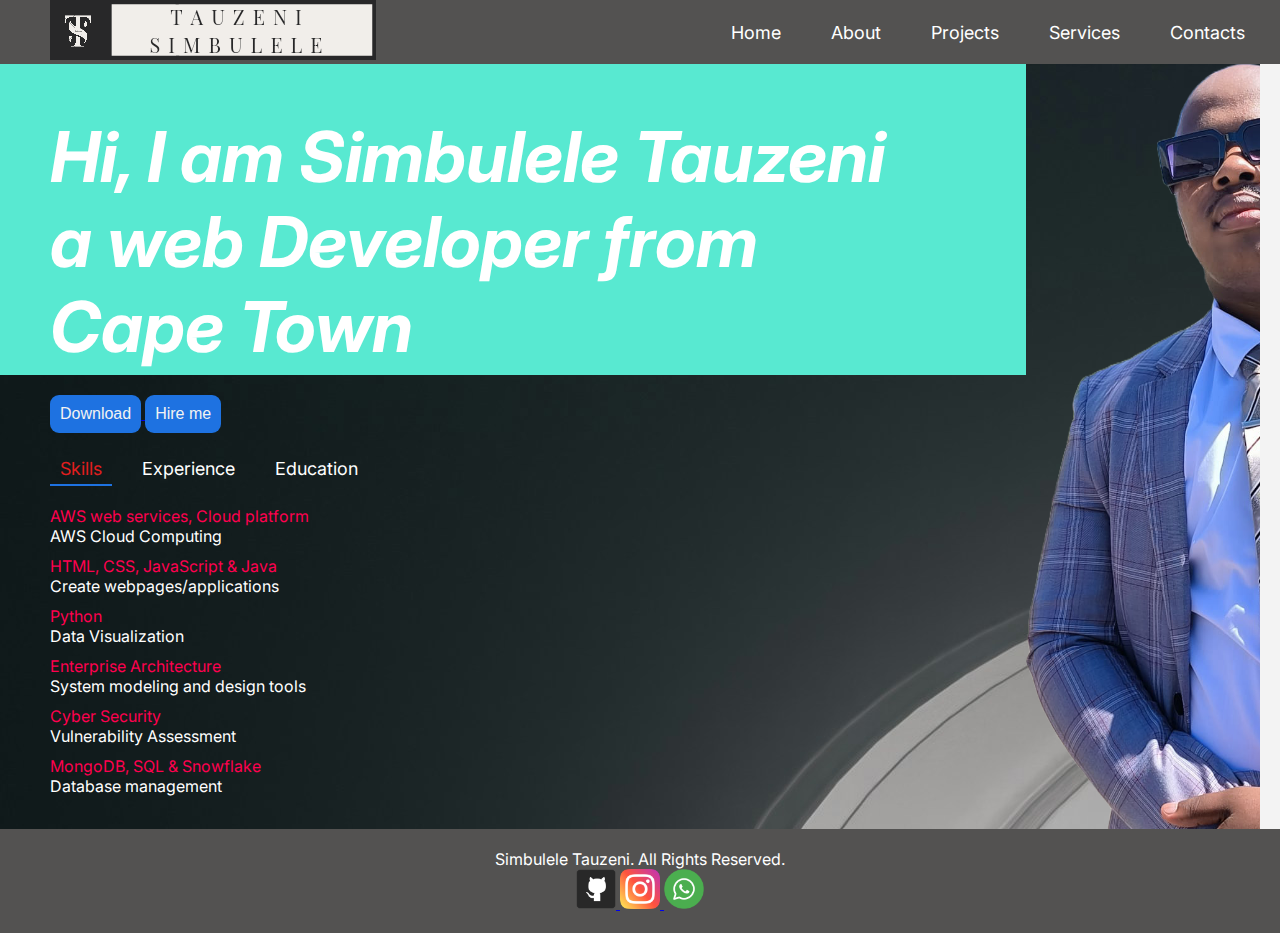
<file: index.html>
<!DOCTYPE html>
<html lang="en-US">
  <head>
    <meta charset="utf-8"/>
    <meta name="viewport" content="width=device-width, initial-scale=1.0">
    <link href="stylesheet.css" rel="stylesheet">
    <link rel="stylesheet" href="https://fonts.googleapis.com/css?family=Inter">
    <link rel="icon" type="image/x-icon" href="logo2.png">
    <title>My Portfolio</title> 
  </head>

  <body>
    <header>
      <nav class="navigation-bar">
        <span class="toggle-button">&#9776;</span>
        <a href="#" class="logo"><img src="logo2.png" height="60px" style="padding: 0;"></a>
        <ul class="main-menu">
          <li><a href="index.html" class="menu-item">Home</a></li>
          <li><a href="about.html" class="menu-item">About</a></li>
          <li><a href="projects.html" class="menu-item">Projects</a></li>
          <li><a href="services.html" class="menu-item">Services</a></li>
          <li><a href="contacts.html" class="menu-item">Contacts</a></li>
        </ul>
      </nav>
    </header>

    <div class="home-grid-container">
      <div class="home-item1 w3-animate-right">
        <b><i>Hi, I am Simbulele Tauzeni<br> a web Developer from <br>Cape Town</b></i>
      </div>
      <div class="home-item2"></div>
      <div class="home-item3"></div>  

      <div class="home-item4">
        <a href="Simbulele Tauzeni.pdf" download="Simbulele Tauzeni CV">
          <button class="homepage-button">Download</button>
        </a>
        <a href="contacts.html">
          <button class="homepage-button">Hire me</button>
        </a>

        <div class="tab-titles">
          <p class="tab-links active-link" onclick="opentab('skills')">Skills</p>
          <p class="tab-links" onclick="opentab('Experience')">Experience</p>
          <p class="tab-links" onclick="opentab('Education')">Education</p>
        </div>
        <div class="tab-contents active-tab" id="skills">
          <ul>
            <li><span>AWS web services, Cloud platform </span> AWS Cloud Computing</li>
            <li><span>HTML, CSS, JavaScript & Java</span>Create webpages/applications</li>
            <li><span>Python</span>Data Visualization</li>
            <li><span>Enterprise Architecture</span>System modeling and design tools</li>
            <li><span>Cyber Security</span>Vulnerability Assessment</li>
            <li><span>MongoDB, SQL & Snowflake</span>Database management</li>
          </ul>
        </div>
        <div class="tab-contents" id="Experience">
          <ul>
            <li><span>CAPACITI</span><br>Software Development and Automation testing</li>
            <li><span>IFORITWORLD</span><br>Marketing and sales</li>
            <li><span>Ennovators</span><br>System Development</li>
          </ul>
        </div>
        <div class="tab-contents" id="Education">
          <ul>
            <li><br>Diploma ICT Support Services</li>
            <li>AWS Certified Cloud Practitioner</li>
            <li>CISSP Information System Security Professional</li>
            <li>TOGAF 9 combine level 1 & 2.</li>
            <li>Junior Cybersecurity Analyst</li>
            <li>CCNAV7 Introduction to Networks</li>
            <li>Aspire Leaders Program</li>
          </ul>
        </div>
      </div>
    </div>

    <footer>
      <p>Simbulele Tauzeni. All Rights Reserved.</p>
      <a href="https://github.com/Simbulele2024">
        <img src="github.png" alt="github Icon" height="40">
    </a>
    <a href="https://www.instagram.com/simbulele_tauzeni?igsh=b2h3eHJ3c2o1MG5v">
        <img src="instagram.png" alt="instagram Icon" height="40">
    </a>
    <a href="https://wa.me/qr/GDDQ3S6IMNGFB1">
        <img src="whatsapp.png" alt="whatsapp Icon" height="40">
    </a>
    </footer>

    <script src="script.js"></script>
  </body>
</html>
</file>
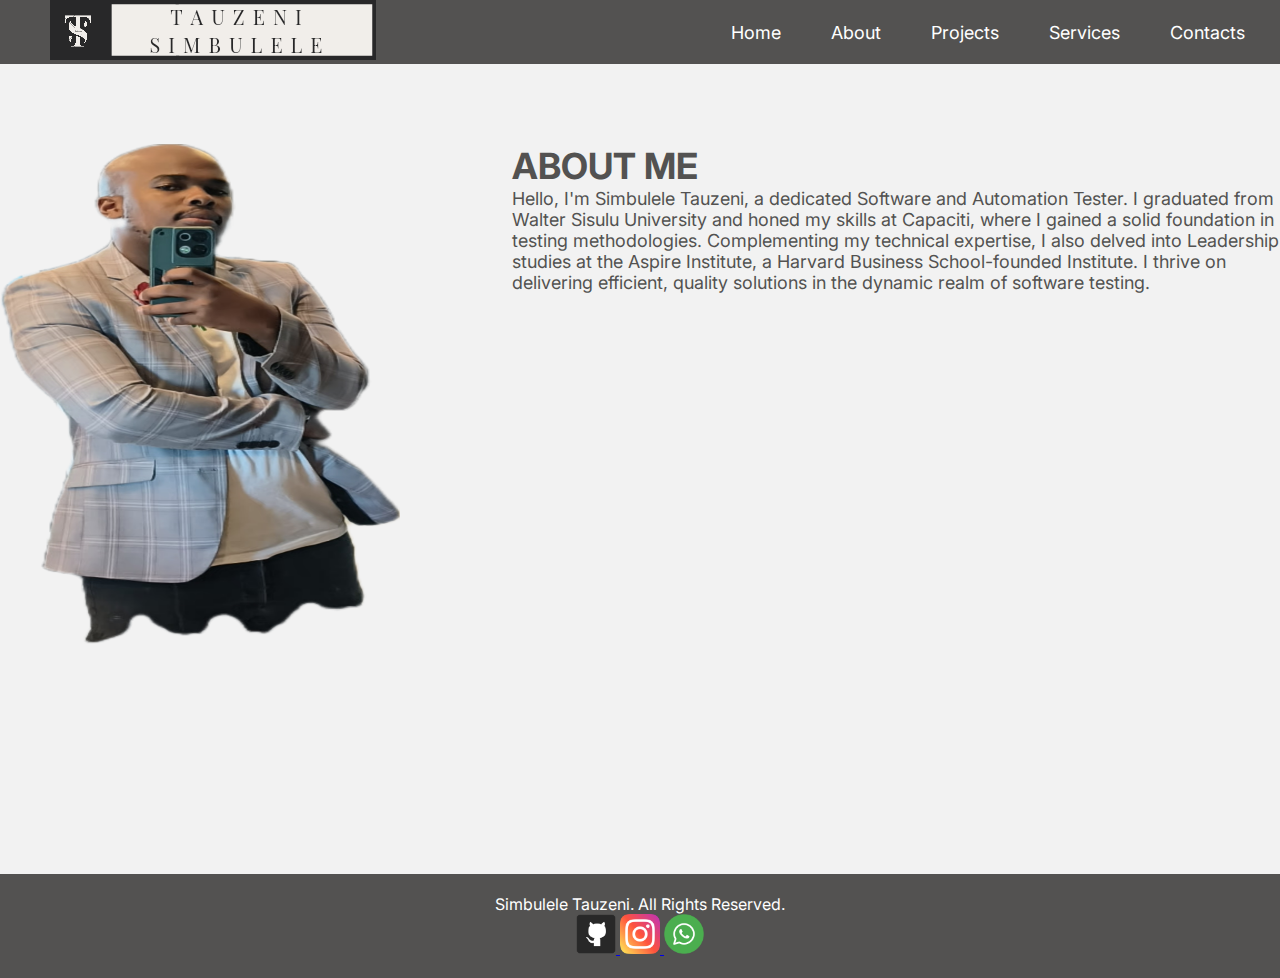
<file: about.html>
<!DOCTYPE html>
<html lang="en-US">
<head>
    <meta charset="utf-8"/>
    <meta name="viewport" content="width=device-width, initial-scale=1.0">
    <link href="stylesheet.css" rel="stylesheet">
    <link rel="stylesheet" href="https://fonts.googleapis.com/css?family=Inter">
    <link rel="icon" type="image/x-icon" href="logo2.png">
    <title>My Portfolio</title> 
</head>

<body>
    <header>
        <nav class="navigation-bar">
            <span class="toggle-button">&#9776;</span>
            <a href="#" class="logo">
                <img src="logo2.png" height="60px" alt="Logo">
            </a>
            <ul class="main-menu">
                <li><a href="index.html" class="menu-item">Home</a></li>
                <li><a href="about.html" class="menu-item">About</a></li>
                <li><a href="projects.html" class="menu-item">Projects</a></li>
                <li><a href="services.html" class="menu-item">Services</a></li>
                <li><a href="contacts.html" class="menu-item">Contacts</a></li>
            </ul>
        </nav>
    </header>

    <div id="about">
        <div class="row">
            <div class="about-col-1">
                <img src="LS20240307095058.png" height="500px" alt="Simbulele Tauzeni">
            </div>
            <div class="about-col-2">
                <div class="my-text">
                    <h1 class="sub-title1">ABOUT ME</h1>
                    <p>
                        Hello, I'm Simbulele Tauzeni, a dedicated Software and Automation Tester.
                        I graduated from Walter Sisulu University and honed my skills at Capaciti, where
                        I gained a solid foundation in testing methodologies. Complementing my technical expertise,
                        I also delved into Leadership studies at the Aspire Institute, a Harvard Business School-founded Institute.
                        I thrive on delivering efficient, quality solutions in the dynamic realm of software testing.
                    </p>
                </div>
            </div>
        </div>
    </div>

    <footer>
        <p>Simbulele Tauzeni. All Rights Reserved.</p>
        <div class="social-links">
            <a href="https://github.com/Simbulele2024">
                <img src="github.png" alt="GitHub Icon" height="40">
            </a>
            <a href="https://www.instagram.com/simbulele_tauzeni?igsh=b2h3eHJ3c2o1MG5v">
                <img src="instagram.png" alt="Instagram Icon" height="40">
            </a>
            <a href="https://wa.me/qr/GDDQ3S6IMNGFB1">
                <img src="whatsapp.png" alt="WhatsApp Icon" height="40">
            </a>
        </div>
    </footer>
</body>
</html>
</file>
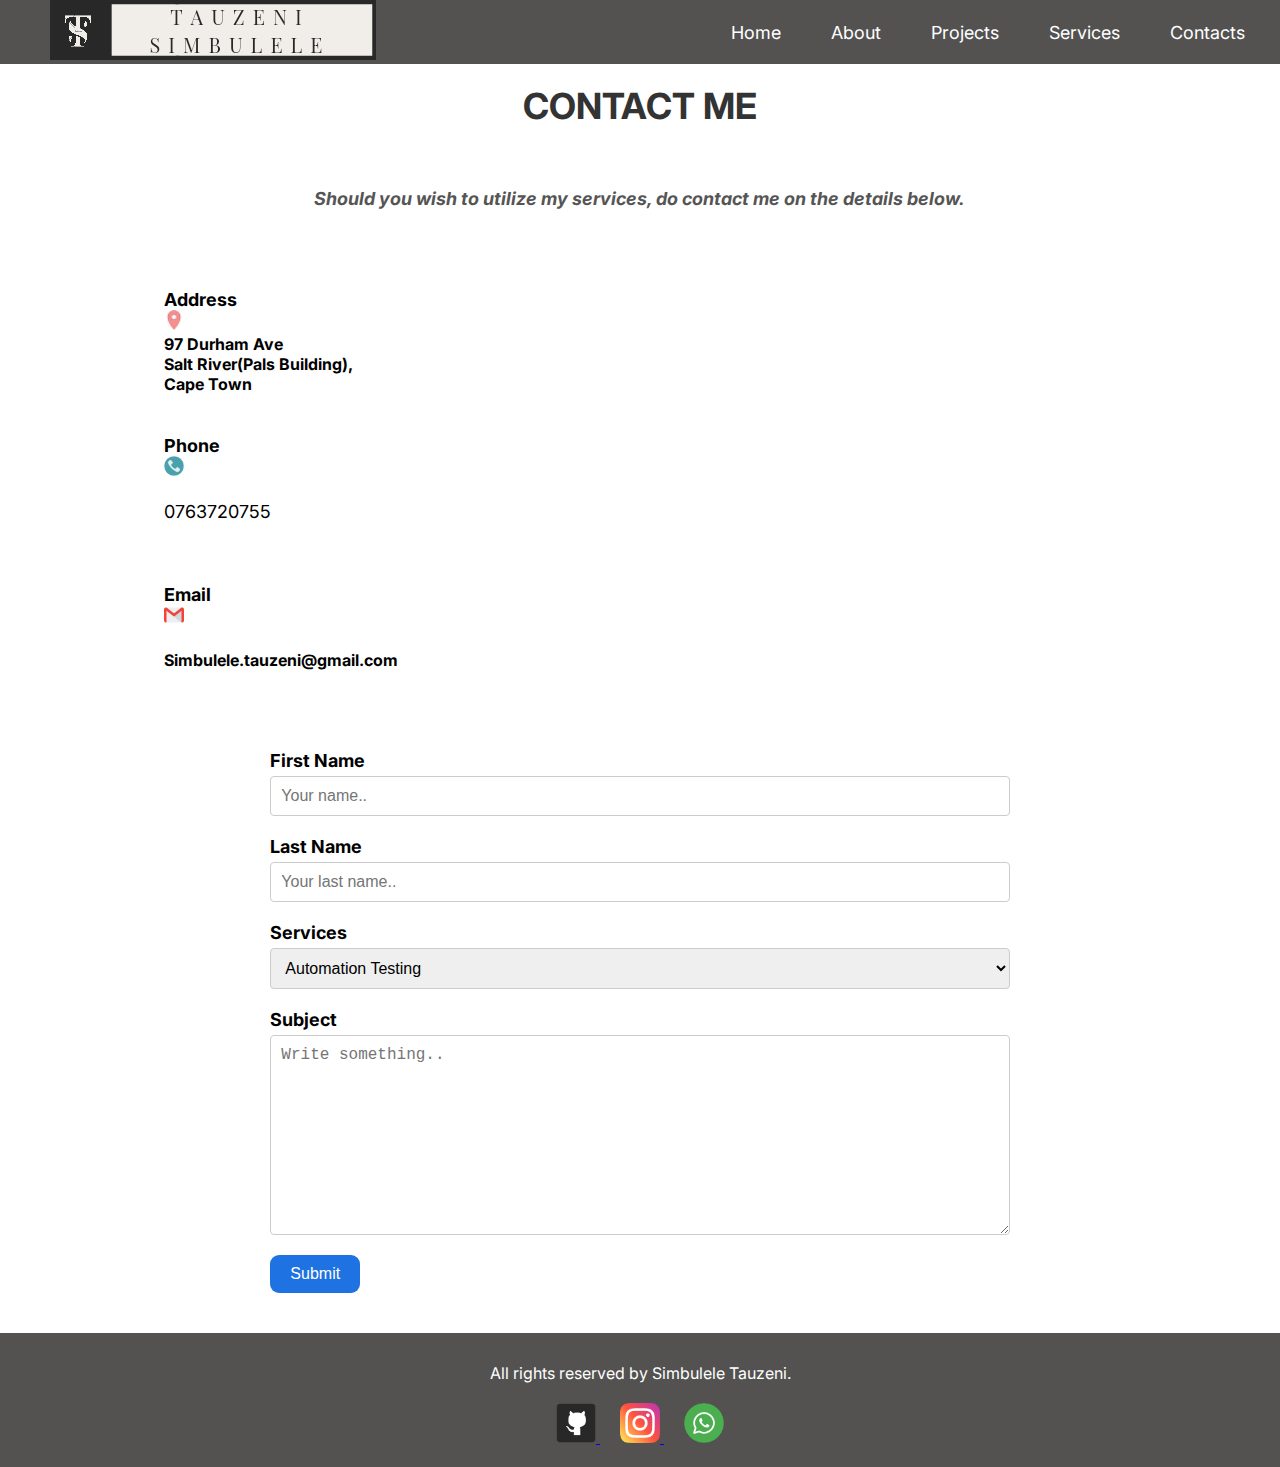
<file: contacts.html>
<!DOCTYPE html>
<html lang="en-US">
<head>
    <meta charset="utf-8"/>
    <meta name="viewport" content="width=device-width, initial-scale=1.0">
    <link href="stylesheet.css" rel="stylesheet">
    <link rel="stylesheet" href="https://fonts.googleapis.com/css?family=Inter">
    <link rel="icon" type="image/x-icon" href="logo2.png">
    <title>My Portfolio</title> 
</head>

<body>
    <header>
        <nav class="navigation-bar">
            <span class="toggle-button">&#9776;</span>
            <a href="#" class="logo"><img src="logo2.png" height="60px" alt="Logo"></a>
            <ul class="main-menu">
                <li><a href="index.html" class="menu-item">Home</a></li>
                <li><a href="about.html" class="menu-item">About</a></li>
                <li><a href="projects.html" class="menu-item">Projects</a></li>
                <li><a href="services.html" class="menu-item">Services</a></li>
                <li><a href="contacts.html" class="menu-item">Contacts</a></li>
            </ul>
        </nav>
    </header>

    <section>
        <div class="section-header">
            <div class="container">
                <h1>CONTACT ME</h1><br><br><br>
                <p><em><b>Should you wish to utilize my services, do contact me on the details below.</b></em></p>
            </div>
        </div>
        <div class="container">
            <div class="row">
                <div class="contact-info">
                    <div class="contact-info-item">
                        <div class="contact-info-icon">
                            <i class="fas fa-home"></i>
                        </div>
                        <div class="contact-info-content">
                            <h4>Address</h4>
                            <img src="icons8-location-pin-16.png" height="20px" alt="Location Icon"><br>
                            <h3>97 Durham Ave <br>Salt River(Pals Building),<br>Cape Town</h3>
                        </div>
                    </div><br>
                    <div class="contact-info-item">
                        <div class="contact-info-icon">
                            <i class="fas fa-phone"></i>
                        </div>
                        <div class="contact-info-content">
                            <h4>Phone</h4>
                            <img src="icons8-phone-64.png" height="20px" alt="Phone Icon"><br><br>
                            <p>0763720755</p>
                        </div>
                    </div><br><br>
                    <div class="contact-info-item">
                        <div class="contact-info-icon">
                            <i class="fas fa-envelope"></i>
                        </div>
                        <div class="contact-info-content">
                            <h4>Email</h4>
                            <img src="732200.png" height="20px" alt="Email Icon"><br><br>
                            <h3>Simbulele.tauzeni@gmail.com</h3>
                        </div>
                    </div>
                </div><br><br>
                <div class="container">
                    <form id="contactForm">
                        <label for="fname">First Name</label>
                        <input type="text" id="fname" name="firstname" placeholder="Your name.." required>

                        <label for="lname">Last Name</label>
                        <input type="text" id="lname" name="lastname" placeholder="Your last name.." required>

                        <label for="inquiry">Services</label>
                        <select id="inquiry" name="inquiry">
                            <option value="Automation Testing">Automation Testing</option>
                            <option value="Web Design">Web Design</option>
                            <option value="Software Testing">Software Testing</option>
                            <option value="Enterprise Architecture">Enterprise Architecture</option>
                            <option value="Junior Cybersecurity Analyst">Junior Cybersecurity Analyst</option>
                            <option value="AWS Cloud Computing">AWS Certified Cloud Practitioner</option>
                        </select>

                        <label for="subject">Subject</label>
                        <textarea id="subject" name="subject" placeholder="Write something.." style="height:200px" required></textarea>
                        <button type="submit">Submit</button>
                    </form>
                </div>
            </div>
        </div>
    </section>

    <footer class="footer">
        <p>All rights reserved by Simbulele Tauzeni.</p>
        <div class="social-links">
            <a href="https://github.com/Simbulele2024">
                <img src="github.png" alt="GitHub Icon" height="40">
            </a>
            <a href="https://www.instagram.com/simbulele_tauzeni?igsh=b2h3eHJ3c2o1MG5v">
                <img src="instagram.png" alt="Instagram Icon" height="40">
            </a>
            <a href="https://wa.me/qr/GDDQ3S6IMNGFB1">
                <img src="whatsapp.png" alt="WhatsApp Icon" height="40">
            </a>
        </div>
    </footer>
</body>
</html>
</file>
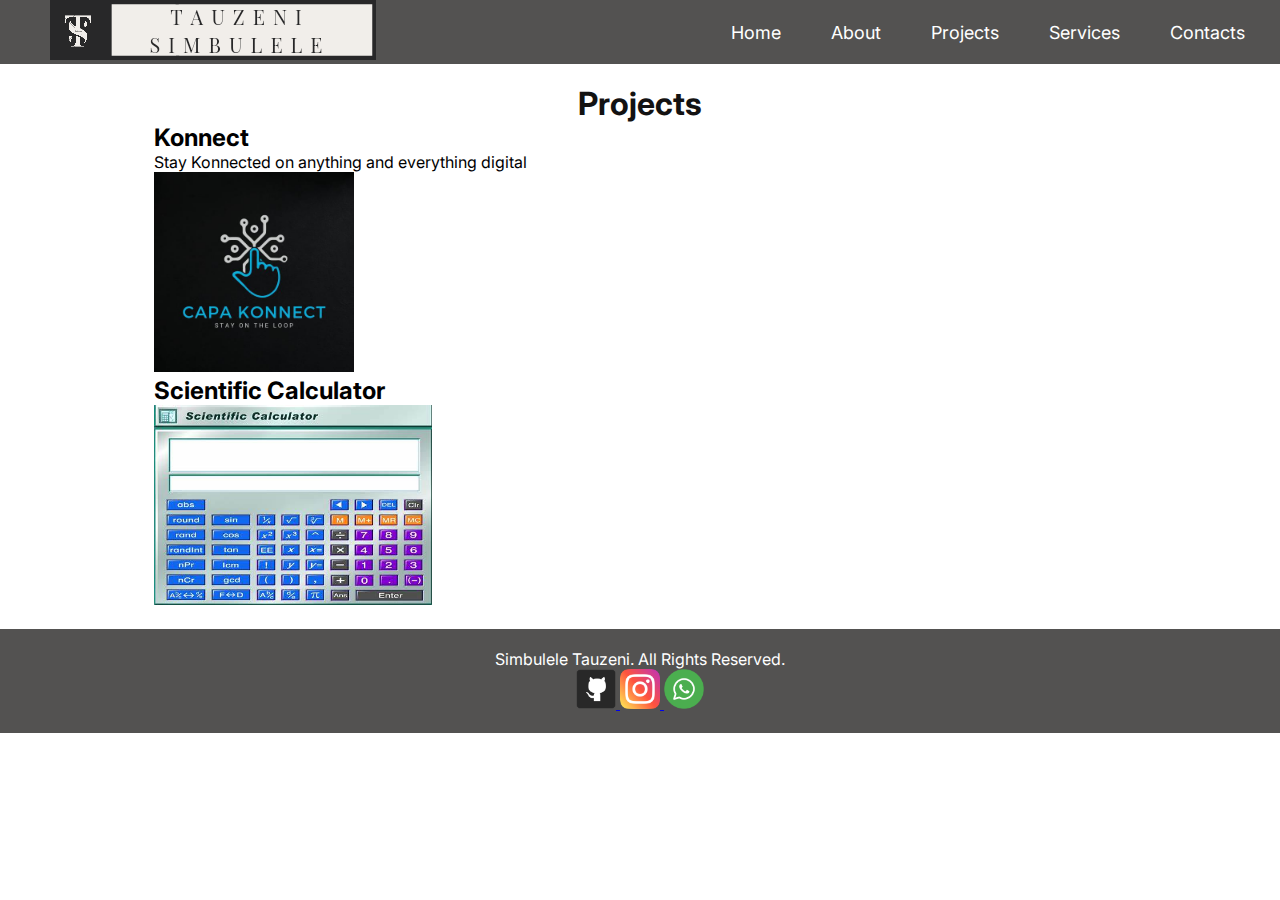
<file: projects.html>
<!DOCTYPE html>
<html lang="en-US">
<head>
    <meta charset="utf-8"/>
    <meta name="viewport" content="width=device-width, initial-scale=1.0">
    <link href="stylesheet.css" rel="stylesheet">
    <link rel="stylesheet" href="https://fonts.googleapis.com/css?family=Inter">
    <link rel="icon" type="image/x-icon" href="logo2.png">
    <title>My Portfolio</title> 
</head>

<body>
    <header>
        <nav class="navigation-bar">
            <span class="toggle-button">&#9776;</span>
            <a href="#" class="logo">
                <img src="logo2.png" height="60px" alt="Logo">
            </a>
            <ul class="main-menu">
                <li><a href="index.html" class="menu-item">Home</a></li>
                <li><a href="about.html" class="menu-item">About</a></li>
                <li><a href="projects.html" class="menu-item">Projects</a></li>
                <li><a href="services.html" class="menu-item">Services</a></li>
                <li><a href="contacts.html" class="menu-item">Contacts</a></li>
            </ul>
        </nav>
    </header>

    <!-- -----Projects---------- -->
    <div id="projects">
        <div class="container">
            <h1 class="sub-title">Projects</h1>
            <div class="projects-list">
                <div class="w3-row-padding">
                    <div class="w3-third">
                        <h2>Konnect</h2>
                        <p>Stay Konnected on anything and everything digital</p>
                        <a href="https://sinazod.github.io/KONNECT.WEBSITE/WEBSITE/">
                            <img src="logo.jfif" alt="Konnect Project" height="200px">
                        </a>
                    </div>
                </div>
                <div class="w3-row-padding">
                    <div class="w3-third">
                        <h2>Scientific Calculator</h2>
                        <a href="https://simbulele2024.github.io/Calculator-/">
                            <img src="OIP.jpg" alt="Scientific Calculator Project" height="200px">
                        </a>
                    </div>
                </div>
            </div>
        </div>
    </div>
    
    <footer>
        <p>Simbulele Tauzeni. All Rights Reserved.</p>
        <div class="social-links">
            <a href="https://github.com/Simbulele2024">
                <img src="github.png" alt="GitHub Icon" height="40">
            </a>
            <a href="https://www.instagram.com/simbulele_tauzeni?igsh=b2h3eHJ3c2o1MG5v">
                <img src="instagram.png" alt="Instagram Icon" height="40">
            </a>
            <a href="https://wa.me/qr/GDDQ3S6IMNGFB1">
                <img src="whatsapp.png" alt="WhatsApp Icon" height="40">
            </a>
        </div>
    </footer>
</body>
</html>
</file>
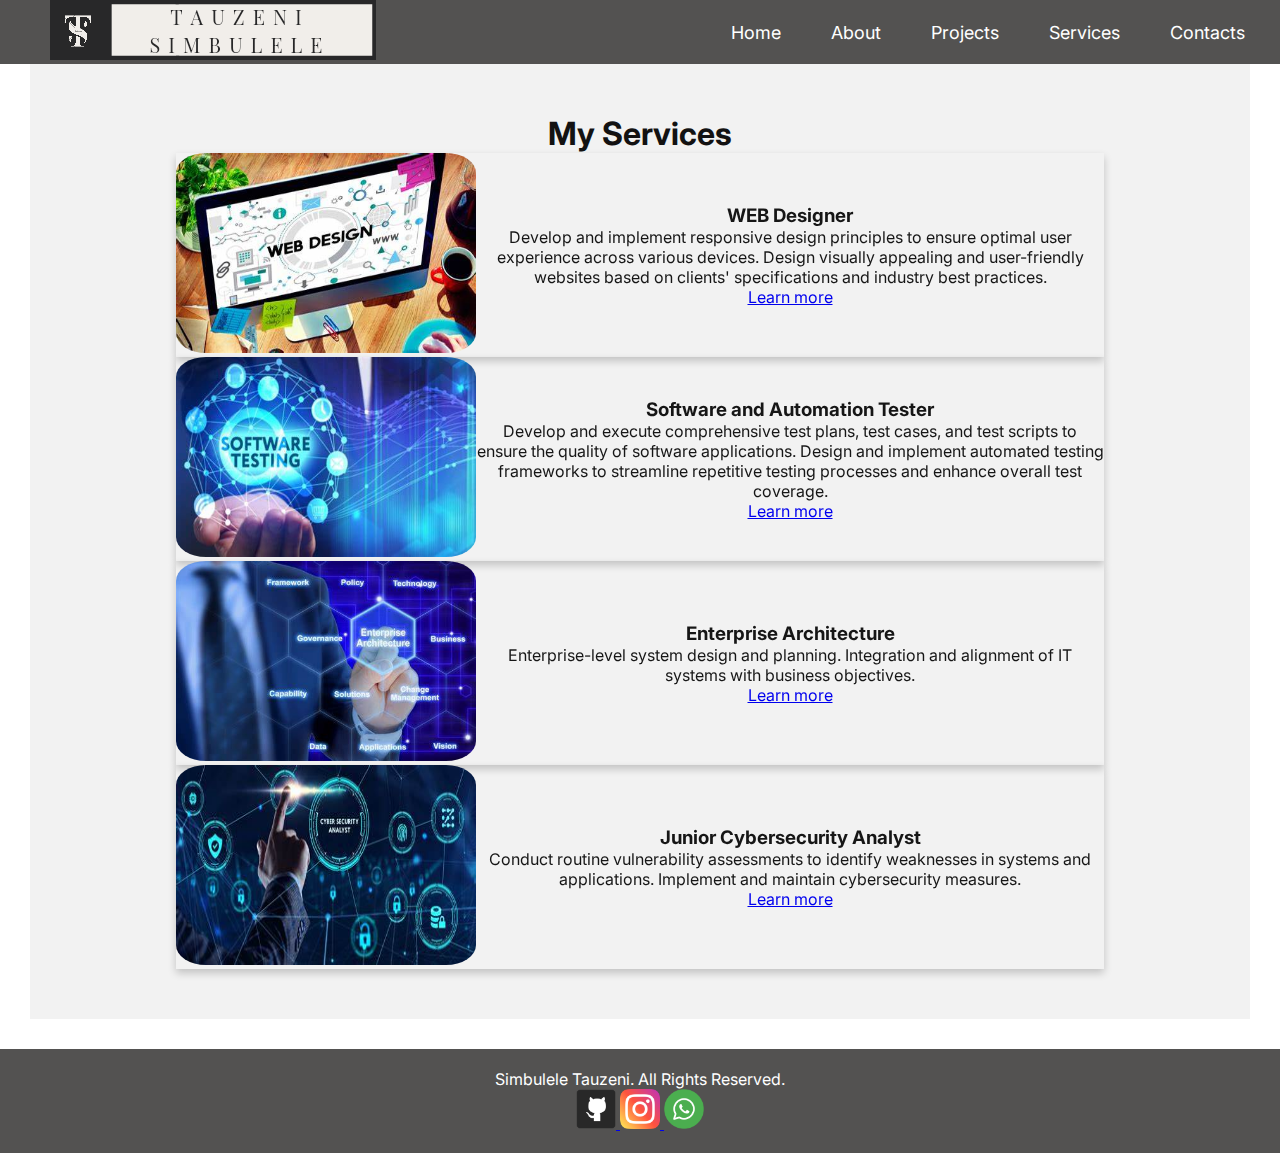
<file: services.html>
<!DOCTYPE html>
<html lang="en-US">
<head>
    <meta charset="utf-8"/>
    <meta name="viewport" content="width=device-width, initial-scale=1.0">
    <link href="stylesheet.css" rel="stylesheet">
    <link rel="stylesheet" href="https://fonts.googleapis.com/css?family=Inter">
    <link rel="icon" type="image/x-icon" href="logo2.png">
    <title>My Portfolio</title> 
</head>

<body>
    <header>
        <nav class="navigation-bar">
            <span class="toggle-button">&#9776;</span>
            <a href="#" class="logo">
                <img src="logo2.png" height="60px" alt="Logo">
            </a>
            <ul class="main-menu">
                <li><a href="index.html" class="menu-item">Home</a></li>
                <li><a href="about.html" class="menu-item">About</a></li>
                <li><a href="projects.html" class="menu-item">Projects</a></li>
                <li><a href="services.html" class="menu-item">Services</a></li>
                <li><a href="contacts.html" class="menu-item">Contacts</a></li>
            </ul>
        </nav>
    </header>

    <!-- -----services---------- -->
    <div id="services">
        <div class="container">
            <h1 class="sub-title">My Services</h1>
            <div class="services-container">
                <div class="flex-container">
                    <div class="flip-card">
                        <div class="flip-card-inner">
                            <div class="flip-card-front">
                                <img src="OIP (3).jfif" alt="Avatar" style="width: 300px; height: 200px; border-radius: 10%;">
                            </div>
                            <div class="flip-card-back">
                                <!-- WEB Designer -->
                                <div class="service-card">
                                    <div class="front">
                                        <h3>WEB Designer</h3>
                                        <p>
                                            Develop and implement responsive design principles to ensure optimal user experience across various devices.
                                            Design visually appealing and user-friendly websites based on clients' specifications and industry best practices.
                                        </p>
                                        <a href="contacts.html">Learn more</a>
                                    </div>
                                </div>
                            </div>
                        </div>
                    </div>
                </div>
                <div class="flex-container">
                    <div class="flip-card">
                        <div class="flip-card-inner">
                            <div class="flip-card-front">
                                <img src="OIP.jfif" alt="Avatar" style="width: 300px; height: 200px; border-radius: 10%;">
                            </div>
                            <div class="flip-card-back">
                                <!-- Software and Automation Testing -->
                                <div class="service-card">
                                    <div class="front">
                                        <h3>Software and Automation Tester</h3>
                                        <p>
                                            Develop and execute comprehensive test plans, test cases, and test scripts to ensure the quality of software applications.
                                            Design and implement automated testing frameworks to streamline repetitive testing processes and enhance overall test coverage.
                                        </p>
                                        <a href="contacts.html">Learn more</a>
                                    </div>
                                </div>
                            </div>
                        </div>
                    </div>
                </div>
                <div class="flex-container">
                    <div class="flip-card">
                        <div class="flip-card-inner">
                            <div class="flip-card-front">
                                <img src="OIP (1).jfif" alt="Avatar" style="width: 300px; height: 200px; border-radius: 10%;">
                            </div>
                            <div class="flip-card-back">
                                <!-- Enterprise Architecture -->
                                <div class="service-card">
                                    <div class="front">
                                        <h3>Enterprise Architecture</h3>
                                        <p>
                                            Enterprise-level system design and planning.
                                            Integration and alignment of IT systems with business objectives.
                                        </p>
                                        <a href="contacts.html">Learn more</a>
                                    </div>
                                </div>
                            </div>
                        </div>
                    </div>
                </div>
                <div class="flex-container">
                    <div class="flip-card">
                        <div class="flip-card-inner">
                            <div class="flip-card-front">
                                <img src="OIP (2).jfif" alt="Avatar" style="width: 300px; height: 200px; border-radius: 10%;">
                            </div>
                            <div class="flip-card-back">
                                <!-- Junior Cybersecurity Analyst -->
                                <div class="service-card">
                                    <div class="front">
                                        <h3>Junior Cybersecurity Analyst</h3>
                                        <p>
                                            Conduct routine vulnerability assessments to identify weaknesses in systems and applications.
                                            Implement and maintain cybersecurity measures.
                                        </p>
                                        <a href="contacts.html">Learn more</a>
                                    </div>
                                </div>
                            </div>
                        </div>
                    </div>
                </div>
            </div>
        </div>
    </div>

    <footer>
        <p>Simbulele Tauzeni. All Rights Reserved.</p>
        <a href="https://github.com/Simbulele2024">
            <img src="github.png" alt="github Icon" height="40">
        </a>
        <a href="https://www.instagram.com/simbulele_tauzeni?igsh=b2h3eHJ3c2o1MG5v">
            <img src="instagram.png" alt="instagram Icon" height="40">
        </a>
        <a href="https://wa.me/qr/GDDQ3S6IMNGFB1">
            <img src="whatsapp.png" alt="whatsapp Icon" height="40">
        </a>
    </footer>

    <script src="script.js"></script>
</body>
</html>
</file>
<file: stylesheet.css>
body {
    font-family: "Inter"; 
}

* {
    box-sizing: border-box;
    padding: 0;
    margin: 0;
}

/* Index Page */
.homepage-button {
    background-color: #1e72e1;
    color: #f2f2f2;
    padding: 10px;
    border: none;
    outline: none;
    border-radius: 9px;
    font-size: 16px;
    cursor: pointer;
}
.homepage-button:hover {
    background-color: #e48383;
}

.navigation-bar {
    font-size: 18px;
    background-color: #535251;
    padding: 0px; 
}

.main-menu {
    list-style-type: none;
    display: none;
}

.menu-item,
.logo {
    text-decoration: none;
    color: white;
    margin: 0px;
}

.main-menu li {
    text-align: center;
    margin: 5px;
    padding: 10px;
}

.logo {
    margin: 0px;
}

.toggle-button {
    position: absolute;
    top: 10px;
    right: 20px;
    color: rgba(255, 255, 255, 0.8);
    font-size: 24px;
    cursor: pointer; 
}

.active {
    display: block;
}

@media screen and (min-width: 800px) {
    .toggle-button {
        display: none;
    }
    .navigation-bar {
        display: flex;
        justify-content: space-between;
        align-items: center;
        padding-right: 25px;
        padding-left: 50px;
    }
    .main-menu {
        display: flex;
    }
    .logo, .main-menu li {
        margin: 0;
    }
    .menu-item {
        margin-left: 30px;
    }
    .menu-item:hover {
        color: #07A5C3;
    }
}

footer {
    background-color: #535251;
    color: #fff;
    text-align: center;
    padding: 20px 0 20px 0; 
    left: 0;
    width: 100%;
    bottom: 0;
    z-index: 100; 
}

.home-grid-container {
    display: grid;
    grid-template-columns: auto auto auto auto auto auto auto auto 20px;
    background-color: #fff;
    background-image: url(back.jpg);
}

.home-grid-container > div {
    overflow-wrap: break-word;
}

.home-item1 {
    grid-column: 1 / 4;
    grid-row: 1 / 2;
    font-size: 70px;
    color: #fff;
    background-color: #58e9d1;
    padding-left: 50px;
    padding-top: 50px;
}

.home-item2 {
    grid-column: 4 / 9;
    grid-row: 1 / 6;
    height: 85vh;
    background-image: url("LS20240307095323.png");
    background-size: cover;
}

.home-item3 {
    grid-column: 9;
    grid-row: 1 / 6;
    width: 20px;
    background-color: #f3f3f3;
}

.home-item4 {
    grid-column: 1 / 4;
    grid-row: 2 / 6;
    padding-left: 50px;
    padding-top: 20px;
}

/* Tab Titles */
.tab-titles {
    display: flex;
    gap: 20px;
    margin-top: 20px;
    font-size: 18px;
    color: #fff;
}

.tab-links {
    cursor: pointer;
    padding: 5px 10px;
    color: white;
    border-bottom: 2px solid transparent;
    transition: all 0.3s;
}
.tab-links::after{
    width: 0;
    height: 3px;
    background: #ff004f;
    position: absolute;
    left: 0;
    bottom: -8px;
    transition: 0.5s;
}

.tab-contents ul li span{
    color: #ff004f;
    display: block;
}

.active-link {
    border-bottom: 2px solid #1e72e1;
    color: #e11e1e;
}

/* Tab Contents */
.tab-contents {
    display: none;
    margin-top: 20px;
    font-size: 16px;
    color: #fff;
}

.active-tab {
    display: block;
    color: #fff;
}

.tab-contents ul {
    list-style-type: none;
    padding-left: 0;
    color: #fff;
}

.tab-contents li {
    margin-bottom: 10px;
}

.header-text {
    margin-top: 20%;
    font-size: 30px;
    margin-bottom: 15%;
    color: rgb(245, 241, 241);
}

.w3-animate-right {
    position: relative;
    animation: animateright 10s;
}

@keyframes animateright {
    from {right: -300px; opacity: 0;}
    to {right: 0; opacity: 1;}
}

    /* end index*/

    /*-------about-------*/
#about{
    padding: 80px 0;
    color: #535251;
    height: 90vh;
    margin-top: 0em;
    margin: 0em;
    background-color: #f2f2f2;
}
.my-text {
    position: relative;
    top: 0px;
    left: 50%;
    bottom: 80px;
    transform: translateX(-50%);
  }
.row{
    display: flex;
    justify-content: space-between;
    flex-wrap: wrap;
    position: relative;
    font-size: large;
}
.about-col-1{
    flex-basis: 35%;
}
.about-col-1 img{
    width: 400px;
    border-radius: 15px;
    image-resolution: 90%;
}
.about-col-2{
    flex-basis: 60%;
    position: relative;
}
/* -------- contact ---------*/

.container {
    width: 76%;
    margin: 0 auto;
    padding: 20px 0;
}

.section-header {
    text-align: center;
    margin-bottom: 40px;
}

.section-header h1 {
    font-size: 36px;
    color: #333;
}

.section-header p {
    font-size: 18px;
    color: #555;
}

.contact-info {
    display: flex;
    flex-direction: column;
    align-items: flex-start;
    margin-bottom: 40px;
}

.contact-info-item {
    display: flex;
    align-items: center;
    margin-bottom: 20px;
}

.contact-info-icon {
    font-size: 24px;
    margin-right: 10px;
}

.contact-info-content h4 {
    margin: 0;
    font-size: 18px;
}

.contact-info-content h3 {
    margin: 0;
    font-size: 16px;
}

form {
    display: flex;
    flex-direction: column;
}

form label {
    margin-bottom: 5px;
    font-weight: bold;
}

form input[type="text"],
form select,
form textarea {
    margin-bottom: 20px;
    padding: 10px;
    border: 1px solid #ccc;
    border-radius: 4px;
    font-size: 16px;
}

form button[type="submit"] {
    background-color: #1e72e1;
    color: white;
    padding: 10px 20px;
    border: none;
    border-radius: 9px;
    font-size: 16px;
    cursor: pointer;
    align-self: flex-start;
}

form button[type="submit"]:hover {
    background-color: #e48383;
}

.footer {
    background-color: #535251;
    color: #fff;
    text-align: center;
    padding: 20px 0;
    position: relative;
    width: 100%;
    bottom: 0;
    z-index: 100;
}

.footer .social-links {
    margin-top: 20px;
}

.footer .social-links a {
    margin: 0 10px;
}

.footer .social-links img {
    height: 40px;
}

.footer p {
    margin: 10px 0;
}

/*----------services--------*/
#services{
    padding: 30px 0;
    color: #161616;
    margin: 30px;
    margin-top: 0px;
    margin-inline-start: 30px;
    background-color: #f2f2f2;
}
.serves-list{
    display: grid;
    color: #080808;
}
.sub-title{
    color: #131212;
    position: relative;
    text-align: center;

}
.card {
    box-shadow: 0 4px 8px 0 #ffffff;
    transition: 0.3s;
    margin: 10px;
    background-color: #0f0f0f;
    float: left;
    size-adjust: 100%;
    margin-left: 80px;
  }
  
  .card:hover {
    box-shadow: 0 8px 16px 0 rgb(121, 121, 170);
  }
  
  .box {
    padding: 2px 16px;
    color: black;
    float: right;
    margin-right: 80px;
    margin-left: 50%;
  }
  .flip-card-inner {
    display: flex;
    flex-direction: row;
    position: relative;
    width: 100%;
    height: 80%;
    text-align: center;
    transition: transform 0.6s;
    transform-style: preserve-3d;
    box-shadow: 0 4px 8px 0 rgba(0,0,0,0.2);
    align-items: center;
    border-radius: 0%;
    }
    /*----------Projects--------*/
#Projects{
    padding: 13px;
    position: relative;
    justify-content: center;
    text-align: center;
    height: 85vh;
    margin-bottom: 0%;

}
.Projects{
    padding: 13px;
    position: relative;
    margin-top: 3vh;
    text-decoration: white;
}
</file>
